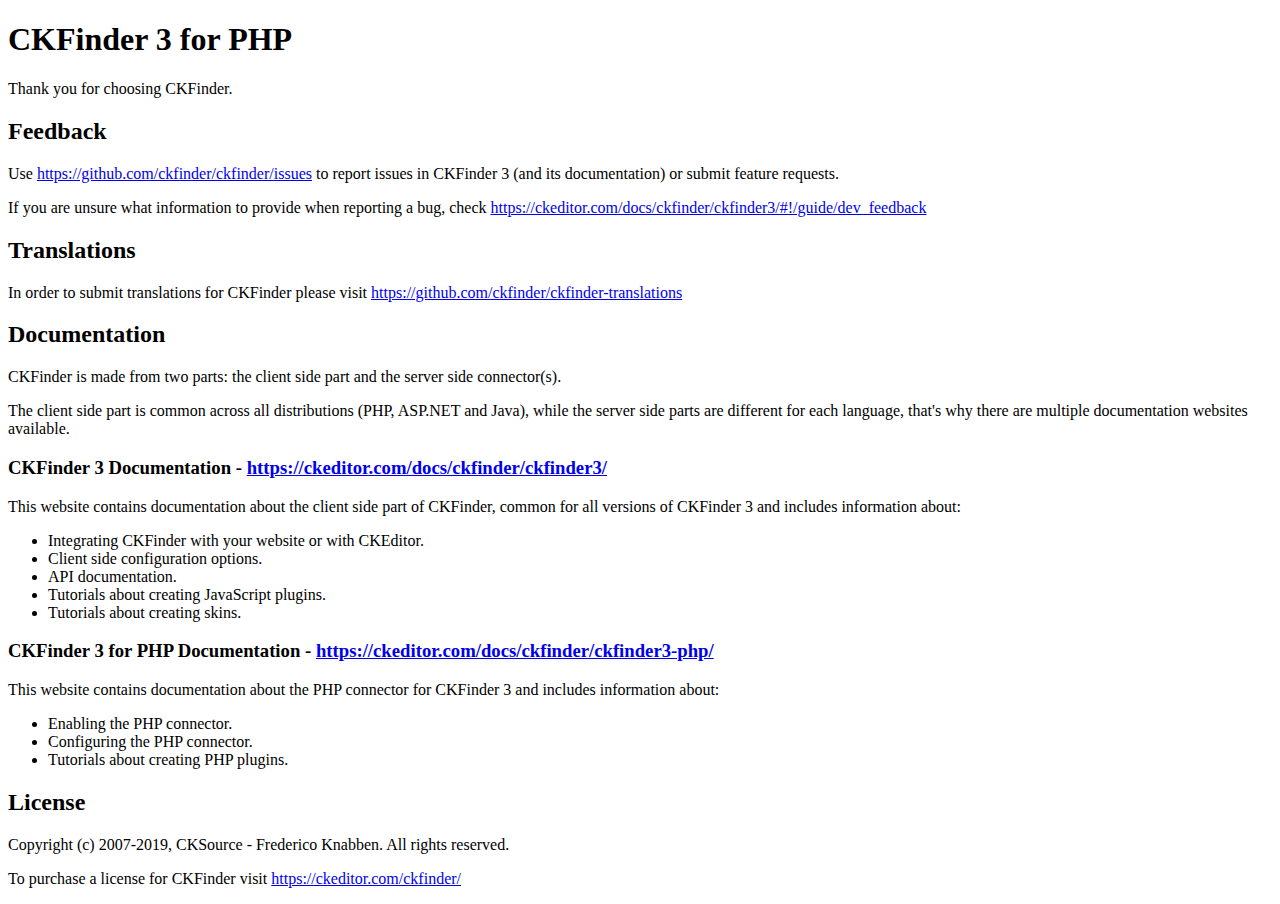
<file: scitech/admin/ckfinder/README.html>
<!DOCTYPE html>
<html lang="en">
<head>
	<meta charset="UTF-8">
	<title>CKFinder Readme</title>
</head>
<body>
<h1 id="ckfinder-3-for-php">CKFinder 3 for PHP</h1>
<p>Thank you for choosing CKFinder.</p>
<h2 id="feedback">Feedback</h2>
<p>Use <a href="https://github.com/ckfinder/ckfinder/issues">https://github.com/ckfinder/ckfinder/issues</a> to report issues in CKFinder 3 (and its documentation) or submit
feature requests.</p>
<p>If you are unsure what information to provide when reporting a bug, check <a href="https://ckeditor.com/docs/ckfinder/ckfinder3/#!/guide/dev_feedback">https://ckeditor.com/docs/ckfinder/ckfinder3/#!/guide/dev_feedback</a></p>
<h2 id="translations">Translations</h2>
<p>In order to submit translations for CKFinder please visit <a href="https://github.com/ckfinder/ckfinder-translations">https://github.com/ckfinder/ckfinder-translations</a></p>
<h2 id="documentation">Documentation</h2>
<p>CKFinder is made from two parts: the client side part and the server side connector(s).</p>
<p>The client side part is common across all distributions (PHP, ASP.NET and Java), while
the server side parts are different for each language, that&#39;s why there are multiple documentation websites available.</p>
<h3 id="ckfinder-3-documentation-https-ckeditor-com-docs-ckfinder-ckfinder3-">CKFinder 3 Documentation - <a href="https://ckeditor.com/docs/ckfinder/ckfinder3/">https://ckeditor.com/docs/ckfinder/ckfinder3/</a></h3>
<p>This website contains documentation about the client side part of CKFinder, common for all versions of CKFinder 3
and includes information about:</p>
<ul>
<li>Integrating CKFinder with your website or with CKEditor.</li>
<li>Client side configuration options.</li>
<li>API documentation.</li>
<li>Tutorials about creating JavaScript plugins.</li>
<li>Tutorials about creating skins.</li>
</ul>
<h3 id="ckfinder-3-for-php-documentation-https-ckeditor-com-docs-ckfinder-ckfinder3-php-">CKFinder 3 for PHP Documentation - <a href="https://ckeditor.com/docs/ckfinder/ckfinder3-php/">https://ckeditor.com/docs/ckfinder/ckfinder3-php/</a></h3>
<p>This website contains documentation about the PHP connector for CKFinder 3 and includes information about:</p>
<ul>
<li>Enabling the PHP connector.</li>
<li>Configuring the PHP connector.</li>
<li>Tutorials about creating PHP plugins.</li>
</ul>
<h2 id="license">License</h2>
<p>Copyright (c) 2007-2019, CKSource - Frederico Knabben. All rights reserved.</p>
<p>To purchase a license for CKFinder visit <a href="https://ckeditor.com/ckfinder/">https://ckeditor.com/ckfinder/</a></p>

</body>
</html>
</file>
